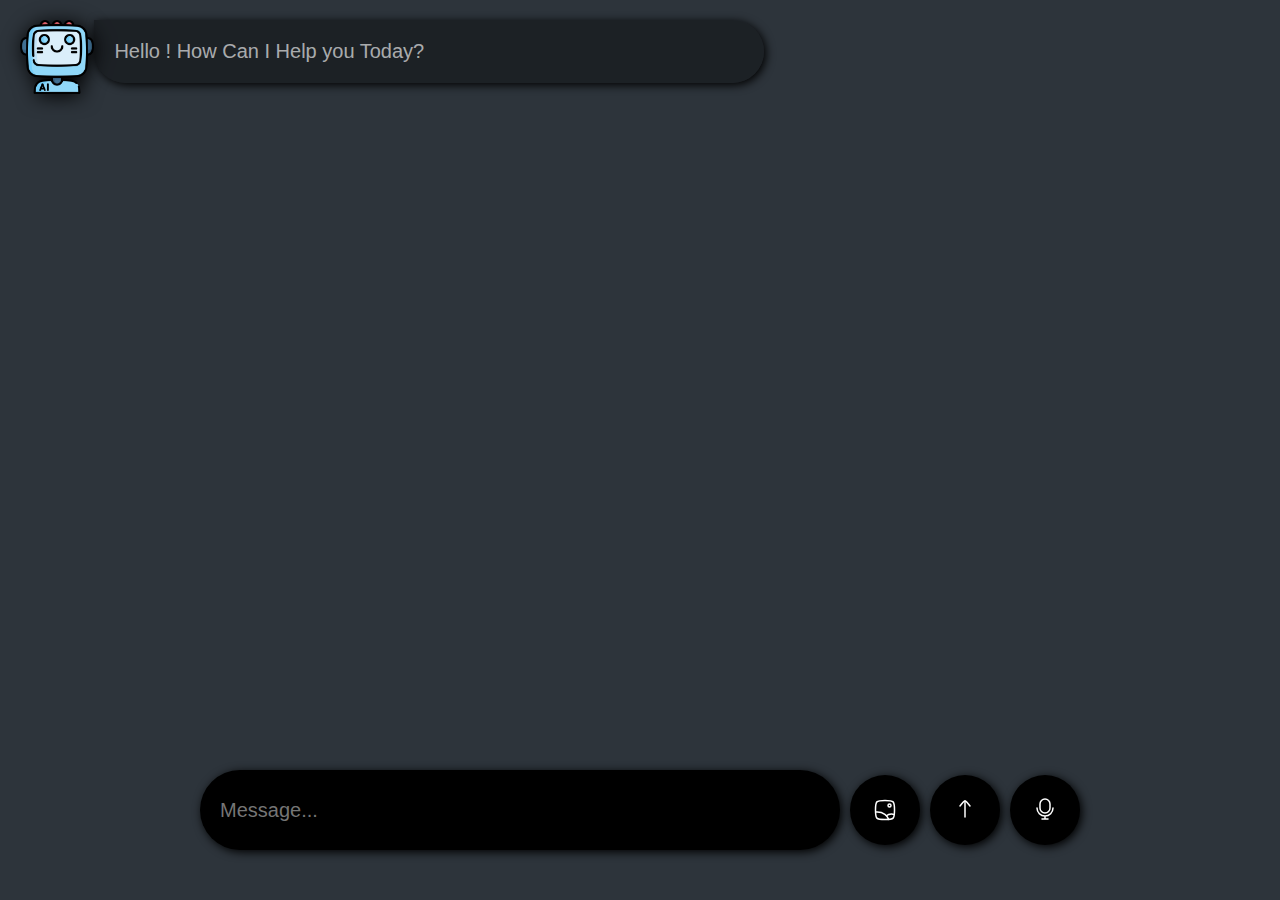
<file: index.html>
<!DOCTYPE html>
<html lang="en">
<head>
    <meta charset="UTF-8">
    <meta name="viewport" content="width=device-width, initial-scale=1.0">
    <title>Ai Chat Bot</title>
    <link rel="stylesheet" href="style.css">
</head>
<body>
    <div class="chat-container">
<div class="ai-chat-box">
    <img src="ai.png" alt="" id="aiImage" width="10%">
    <div class="ai-chat-area">
   Hello ! How Can I Help you Today?
    </div>
   
</div>
    </div>
    <div class="prompt-area">
<input type="text" id="prompt" placeholder="Message...">
<button id="image"><img src="img.svg" alt="">
<input type="file" accept="images/*" hidden></button>
<button id="submit"><img src="submit.svg" alt=""></button>
<a href="index2.html">
<button id="submit"><img src="voice.svg" alt=""></button>
</a>
    </div>
  <script src="script.js"></script> 
  
</body>
</html>
</file>
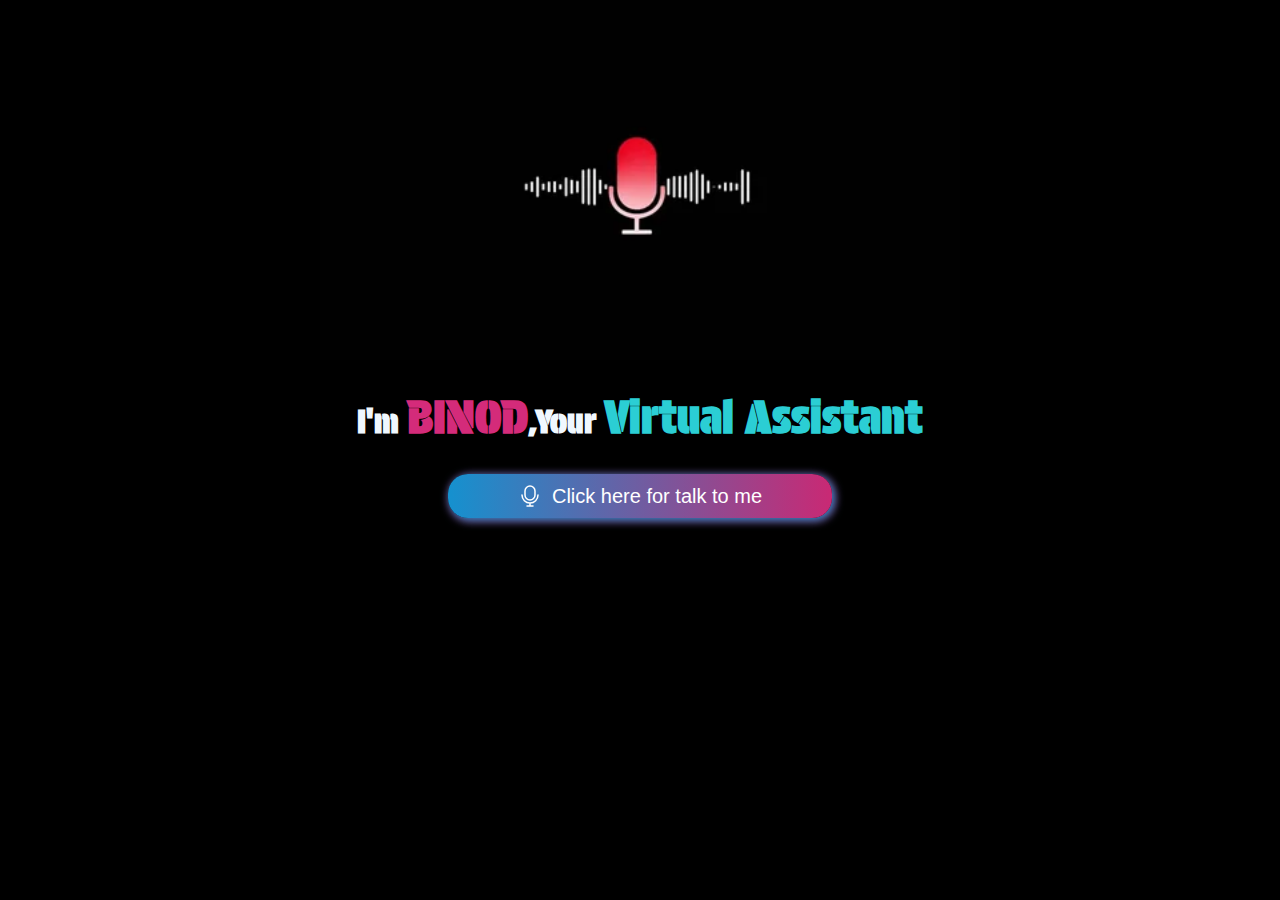
<file: index2.html>
<!DOCTYPE html>
<html lang="en">
<head>
    <meta charset="UTF-8">
    <meta name="viewport" content="width=device-width, initial-scale=1.0">
    <title>virtual assistant</title>
  <link rel="shortcut icon" href="logo.jpg" type="image/x-icon">
  <link rel="stylesheet" href="style2.css">
</head>
<body>
    <img src="logo.jpg" alt="logo" id="logo">
    <h1>I'm <span id="name">BINOD</span>,Your <span id="va">Virtual Assistant</span></h1>
    <img src="voice.gif" alt="voice" id="voice">
    <button id="btn"><img src="mic.svg" alt="mic"><span id="content"> Click here for talk to me</span> </button>

    <script src="script2.js"></script>
</body>
</html>
</file>
<file: style.css>
*{
    margin: 0;
    padding: 0;
    box-sizing: border-box;
    font-family: 'Gill Sans', 'Gill Sans MT', Calibri, 'Trebuchet MS', sans-serif;
}
body{
    width: 100%;
    height: 100vh;
}
.chat-container{
    width: 100%;
    height: 80%;
    background-color: rgb(45, 52, 59);
    padding: 20px;
    display: flex;
    flex-direction: column;
    gap:20px;
    font-size: 20px;
    overflow: auto;
}
.user-chat-box{
    width: 60%;
    position: relative;
    left:40%;
}
.ai-chat-box{
    width: 60%;
    position: relative;
}
.user-chat-area{
    width: 90%;
    padding: 20px;
    background-color: black;
    color:rgba(255, 255, 255, 0.639);
    border-radius: 40px 0px 40px 40px;
    box-shadow: 2px 2px 10px black;
    display: flex;
    gap:10px;
    flex-direction: column;
}
.chooseimg{
    width: 30%;
    border-radius: 30px;
}
.ai-chat-area{
    width: 90%;
    padding: 20px;
    background-color: rgba(0, 0, 0, 0.361);
    position: relative;
    left:10%;
    color:rgba(255, 255, 255, 0.639);
    border-radius: 0px 40px 40px 40px;
    box-shadow: 2px 2px 10px black;
}
#userImage{
    position: absolute;
    right: 0;
    filter:drop-shadow( 2px 2px 10px black);

}
#aiImage{
    position: absolute;
left:0;
filter:drop-shadow( 2px 2px 10px black);
}
.prompt-area{
    width: 100%;
    height: 20%;
    background-color: rgb(45, 52, 59);
    display: flex;
    align-items: center;
    justify-content: center;
    gap:10px
}
.prompt-area input{
    width: 50%;
    height: 80px;
    background-color: black;
    outline: none;
    border:none;
    border-radius: 50px;
    padding: 20px;
    color: white;
    font-size: 20px;
    box-shadow: 2px 2px 10px black;
}
.prompt-area button{
    width: 70px;
    height: 70px;
    border-radius: 50%;
    background-color: black;
    border:none;
    box-shadow: 2px 2px 10px black;
    cursor: pointer;
    transition: all 0.5s;
}
.prompt-area button:hover{
    background-color: rgba(0, 0, 0, 0.338);
}
.load{
    filter:drop-shadow( 2px 2px 10px black)
}
.choose{
    width: 50px;
    height: 50px;
    border-radius: 50%;
}
#image{
    display: flex;
    align-items: center;
    justify-content: center;
}
@media (max-width:600px) {
    .user-chat-box{
        width: 80%;
        left:20%
    }
    .ai-chat-box{
        width: 80%;
    }

}
</file>
<file: style2.css>
@import url('https://fonts.googleapis.com/css2?family=Protest+Guerrilla&display=swap');
*{
    margin: 0;
    padding: 0;
    box-sizing: border-box;
}
body{
    width: 100%;
    height: 100%;
    background-color: black;
    display: flex;
    align-items: center;
    justify-content: center;
    gap:30px;
    flex-direction: column;
}
#logo{
    width: 50vw;
}
h1{
    color: aliceblue;
    font-family: "Protest Guerrilla", sans-serif;
}
#name{
    color:rgb(212, 43, 122);
    font-size: 45px;
}
#va{
    color:rgb(43, 206, 212);
    font-size: 45px; 
}
#voice{
    width: 100px;
    display: none;
   
}
#btn{
width: 30%;
background: linear-gradient(to right,rgb(21, 145, 207),rgb(201, 41, 116));
padding: 10px;
display: flex;
align-items: center;
justify-content: center;
gap: 10px;
font-size: 20px;
border-radius: 20px;
color: white;
box-shadow: 2px 2px 10px rgb(21, 145, 207),2px 2px 10px rgb(201, 41, 116);
border: none;
transition: all 0.5s;
cursor: pointer;
}
#btn:hover{
    box-shadow: 2px 2px 20px rgb(21, 145, 207),2px 2px 20px rgb(201, 41, 116);
    letter-spacing: 2px;
}
</file>
